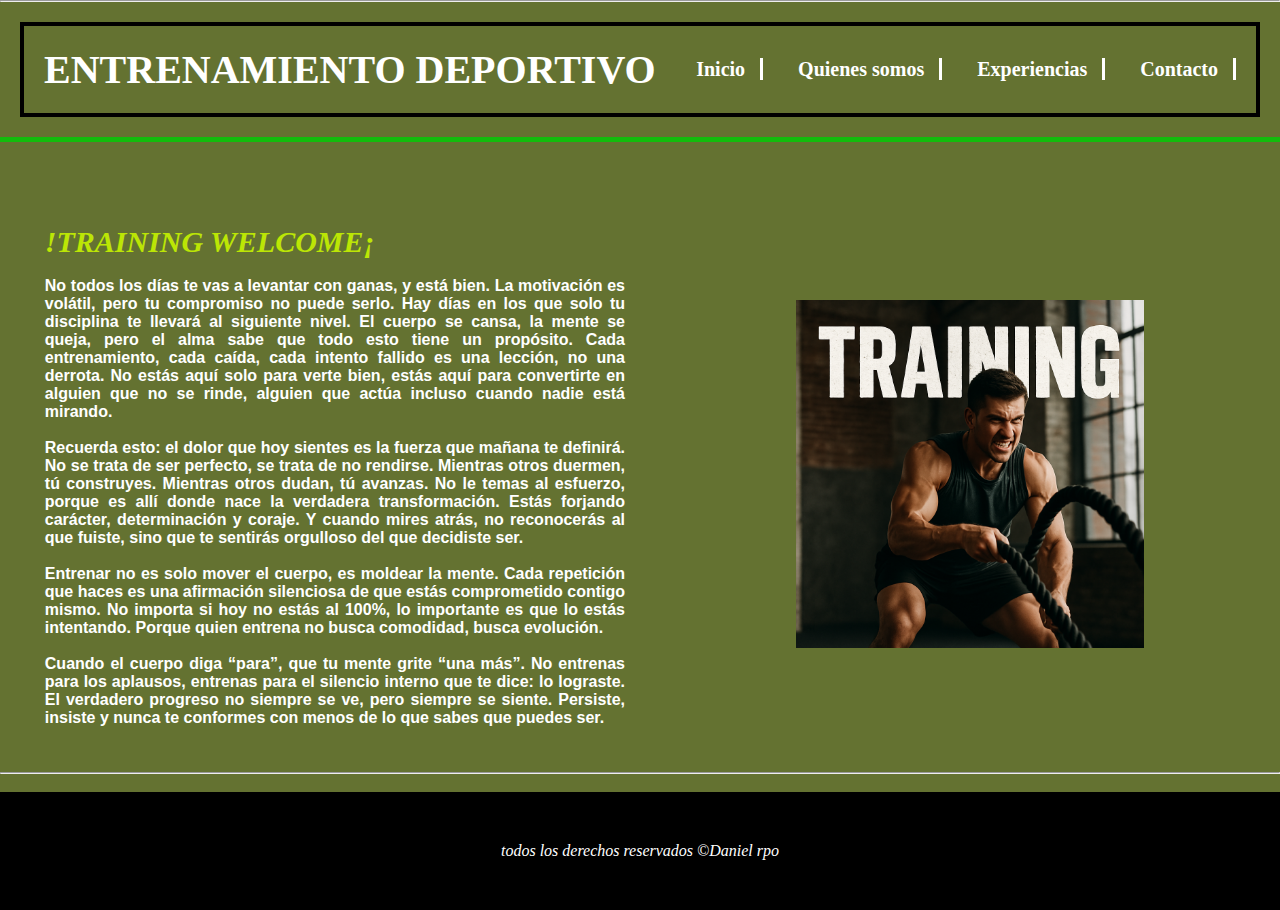
<file: index.html>
<!DOCTYPE html>
<hr lang="en">
<head>
    <meta charset="UTF-8">
    <meta name="viewport" content="width=device-width, initial-scale=1.0">
    <title>Entrenamiento deportivo</title>
    <link rel="stylesheet" href="training.css">
</head> 
<header>
    <h1>ENTRENAMIENTO DEPORTIVO</h1>
    <nav class="menu">
     <ul>
        <li><a href="index.html">Inicio</a></li> 
        <li><a href="about.html">Quienes somos</a></li>
        <li><a href="reviews.html">Experiencias</a></li>
        <li><a href="contact.html">Contacto</a></li>
    </ul>
    </nav>
</header>
<hr class="linea-superior"><br>

<body>

   
    <main class="entreno">
        <div class="contenedor">
        <section class="motivacion">
             <h2>!TRAINING WELCOME¡</h2><br>
    <p><h4>No todos los días te vas a levantar con ganas, y está bien. La motivación es volátil, pero tu compromiso no puede serlo. Hay días en los que solo tu disciplina te llevará al siguiente nivel. El cuerpo se cansa, la mente se queja, pero el alma sabe que todo esto tiene un propósito. Cada entrenamiento, cada caída, cada intento fallido es una lección, no una derrota. No estás aquí solo para verte bien, estás aquí para convertirte en alguien que no se rinde, alguien que actúa incluso cuando nadie está mirando.</h4></p>
   <br>
 <p><h4>Recuerda esto: el dolor que hoy sientes es la fuerza que mañana te definirá. No se trata de ser perfecto, se trata de no rendirse. Mientras otros duermen, tú construyes. Mientras otros dudan, tú avanzas. No le temas al esfuerzo, porque es allí donde nace la verdadera transformación. Estás forjando carácter, determinación y coraje. Y cuando mires atrás, no reconocerás al que fuiste, sino que te sentirás orgulloso del que decidiste ser.</h4></p>
   <br>
 <p><h4>Entrenar no es solo mover el cuerpo, es moldear la mente. Cada repetición que haces es una afirmación silenciosa de que estás comprometido contigo mismo. No importa si hoy no estás al 100%, lo importante es que lo estás intentando. Porque quien entrena no busca comodidad, busca evolución. </h4></p> <br> <p><h4>Cuando el cuerpo diga “para”, que tu mente grite “una más”. No entrenas para los aplausos, entrenas para el silencio interno que te dice: lo lograste. El verdadero progreso no siempre se ve, pero siempre se siente. Persiste, insiste y nunca te conformes con menos de lo que sabes que puedes ser. </h4></p>
</section>
<div class="foto">
    <img src="foto.png" alt="fotocool">
</div>
</div>

</main>
    <hr><br>
   

</body>

<footer>
todos los derechos reservados &copy;Daniel rpo
</footer>

</html>
</file>
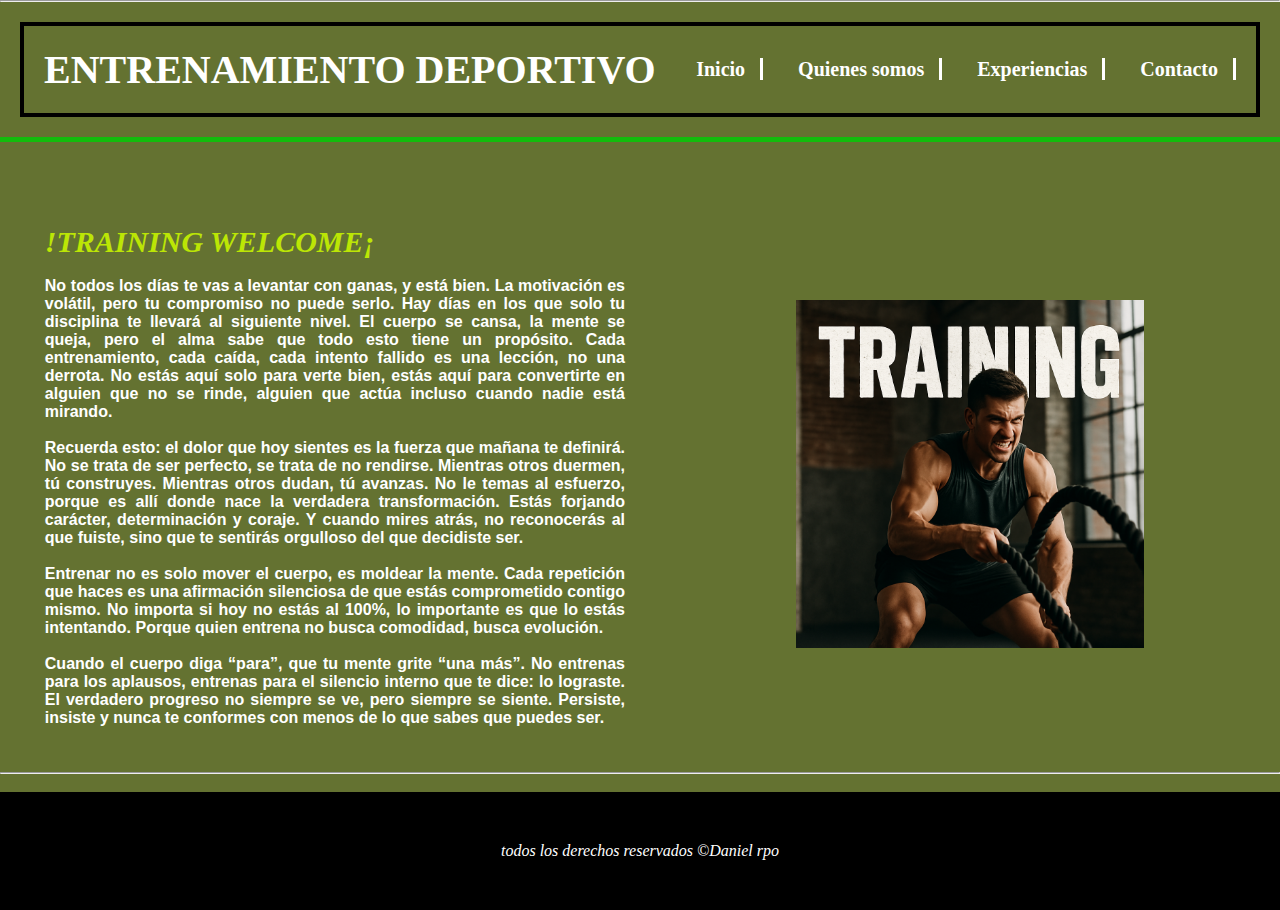
<file: Training.html>
<!DOCTYPE html>
<hr lang="en">
<head>
    <meta charset="UTF-8">
    <meta name="viewport" content="width=device-width, initial-scale=1.0">
    <title>Entrenamiento deportivo</title>
    <link rel="stylesheet" href="training.css">
</head> 
<header>
    <h1>ENTRENAMIENTO DEPORTIVO</h1>
    <nav class="menu">
     <ul>
        <li><a href="Training.html">Inicio</a></li> 
        <li><a href="about.html">Quienes somos</a></li>
        <li><a href="reviews.html">Experiencias</a></li>
        <li><a href="contact.html">Contacto</a></li>
    </ul>
    </nav>
</header>
<hr class="linea-superior"><br>

<body>

   
    <main class="entreno">
        <div class="contenedor">
        <section class="motivacion">
             <h2>!TRAINING WELCOME¡</h2><br>
    <p><h4>No todos los días te vas a levantar con ganas, y está bien. La motivación es volátil, pero tu compromiso no puede serlo. Hay días en los que solo tu disciplina te llevará al siguiente nivel. El cuerpo se cansa, la mente se queja, pero el alma sabe que todo esto tiene un propósito. Cada entrenamiento, cada caída, cada intento fallido es una lección, no una derrota. No estás aquí solo para verte bien, estás aquí para convertirte en alguien que no se rinde, alguien que actúa incluso cuando nadie está mirando.</h4></p>
   <br>
 <p><h4>Recuerda esto: el dolor que hoy sientes es la fuerza que mañana te definirá. No se trata de ser perfecto, se trata de no rendirse. Mientras otros duermen, tú construyes. Mientras otros dudan, tú avanzas. No le temas al esfuerzo, porque es allí donde nace la verdadera transformación. Estás forjando carácter, determinación y coraje. Y cuando mires atrás, no reconocerás al que fuiste, sino que te sentirás orgulloso del que decidiste ser.</h4></p>
   <br>
 <p><h4>Entrenar no es solo mover el cuerpo, es moldear la mente. Cada repetición que haces es una afirmación silenciosa de que estás comprometido contigo mismo. No importa si hoy no estás al 100%, lo importante es que lo estás intentando. Porque quien entrena no busca comodidad, busca evolución. </h4></p> <br> <p><h4>Cuando el cuerpo diga “para”, que tu mente grite “una más”. No entrenas para los aplausos, entrenas para el silencio interno que te dice: lo lograste. El verdadero progreso no siempre se ve, pero siempre se siente. Persiste, insiste y nunca te conformes con menos de lo que sabes que puedes ser. </h4></p>
</section>
<div class="foto">
    <img src="foto.png" alt="fotocool">
</div>
</div>

</main>
    <hr><br>
   

</body>

<footer>
todos los derechos reservados &copy;Daniel rpo
</footer>

</html>
</file>
<file: training.css>
*{
    margin: 0%;
    padding: 0%;
   background-color: rgb(100, 114, 49);
   
}

h1{
    color: rgb(255, 255, 255);
    font-size: 40px;
        }

h2{
        
    color: rgb(188, 230, 5);
    font-family: Georgia, Times, serif;
    font-size: 30px;
    font-style: italic;         
        }

        h3{
        
    color: rgb(255, 255, 255);
    font-family: Georgia, Times, serif;
    font-size: 18x;
    font-style: italic;         
        }

 h4{
    color:rgb(255, 255, 255);
    font-family: 'Segoe UI', Tahoma, Verdana, sans-serif;
  
 }

 header{
    display: flex;
    flex-direction: row;
    justify-content: space-between;
     font-size: 20px;
    font-weight: bold;
    text-align: center;
    color: rgb(14, 13, 13);
    padding: 20px;
    border: 4px solid rgb(0, 0, 0);
    margin: 20px;
    align-items: center;
 }

 nav ul{
    list-style: none;
    padding: 0%;
    margin: 0%;
    display: flex;
    gap: 20px;
    
 }

 nav li a{
    text-decoration: none;
    color: rgb(255, 255, 255);
    font-weight: bold;
    border-right: 3px solid white; 
    padding: 0 15px;
 }

 nav{
    display: flex;
    justify-content: center;
 }

 body{
    text-align: center;
 }


 .linea-superior{
    border: none;
    height: 5px;
    background-color: rgb(18, 189, 12);
    margin: 20px 0;
 }
.contenedor {
    display: flex;
    justify-content: center;
    align-items: center;
    gap: 30px;
    padding: 20px;
}

.motivacion{
    width: 50%;
    margin: 2%;
    text-align: justify;
}
.foto{
    width: 50%;
}

.foto img {
    width: 60%;
    height: auto;
}


 footer{
    background: black;
    padding: 50px;
    font-style: italic;
    color: white;
 }
</file>
